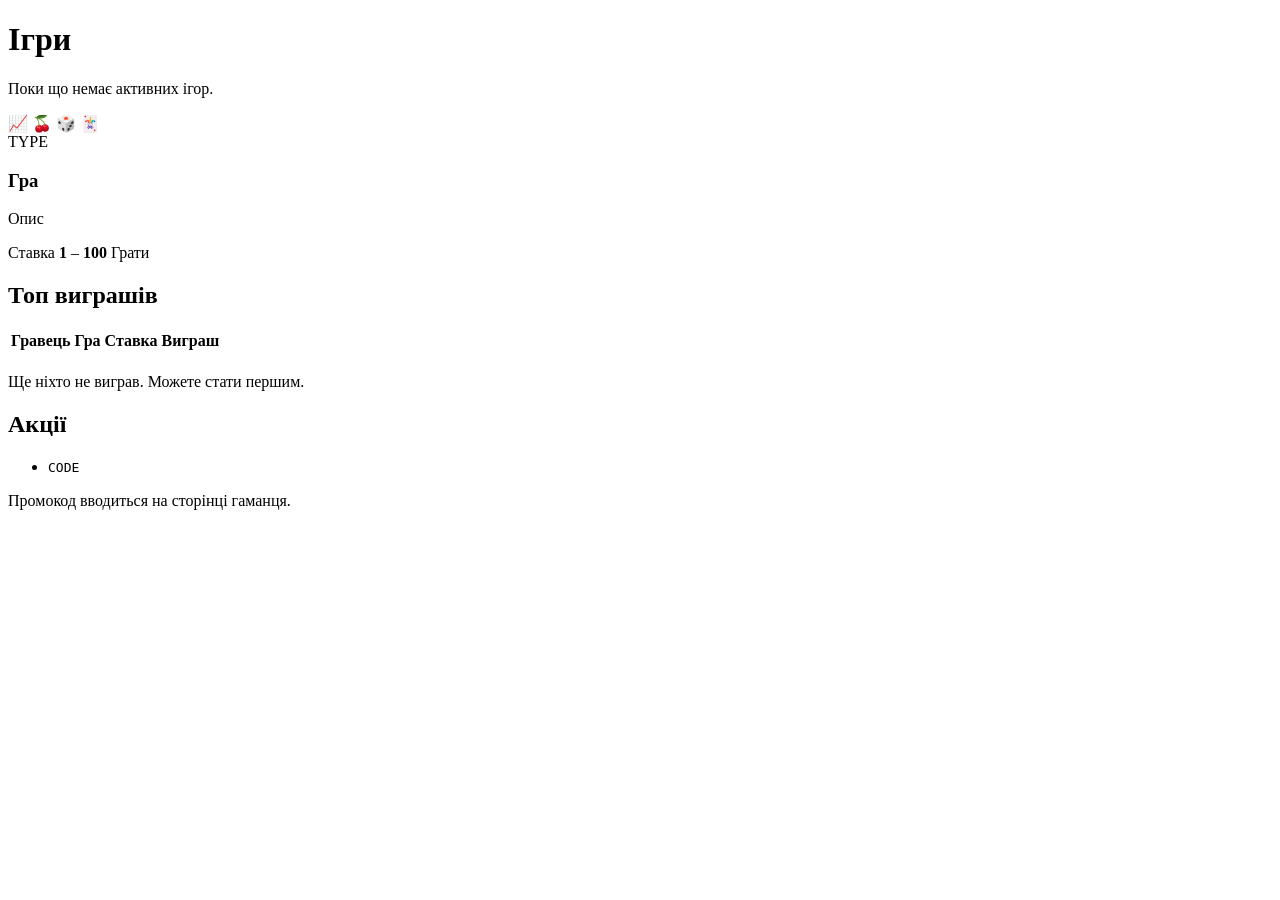
<file: src/main/resources/templates/index.html>
<!DOCTYPE html>
<html lang="uk" xmlns:th="http://www.thymeleaf.org">
<head th:replace="~{fragments :: head('Головна')}"></head>
<body>
<header th:replace="~{fragments :: header}"></header>
<main class="container">
    <div th:replace="~{fragments :: flash}"></div>

    <h1>Ігри</h1>
    <p class="muted" th:if="${#lists.isEmpty(games)}">Поки що немає активних ігор.</p>
    <div class="grid">
        <div class="card game" th:each="g : ${games}">
            <div class="game-top">
                <div class="game-icon" th:switch="${g.type.name()}">
                    <span th:case="'CRYPTO'">📈</span>
                    <span th:case="'SLOTS'">🍒</span>
                    <span th:case="'DICE'">🎲</span>
                    <span th:case="*">🃏</span>
                </div>
                <span class="badge neutral" th:text="${g.type}">TYPE</span>
            </div>
            <h3 th:text="${g.name}">Гра</h3>
            <p class="muted game-desc" th:text="${g.description}">Опис</p>
            <div class="game-footer">
                <span class="small muted">Ставка <b class="text-main" th:text="${g.minBet}">1</b> – <b class="text-main" th:text="${g.maxBet}">100</b></span>
                <a class="btn small" th:href="@{/play/{id}(id=${g.id})}" th:text="${me} ? 'Грати' : 'Увійти і грати'">Грати</a>
            </div>
        </div>
    </div>

    <div class="columns">
        <section class="card">
            <h2>Топ виграшів</h2>
            <div class="table-wrap" th:unless="${#lists.isEmpty(wins)}">
                <table>
                    <thead>
                    <tr><th>Гравець</th><th>Гра</th><th>Ставка</th><th>Виграш</th></tr>
                    </thead>
                    <tbody>
                    <tr th:each="w : ${wins}">
                        <td th:text="${w.username}"></td>
                        <td th:text="${w.gameName}"></td>
                        <td th:text="${w.amount}"></td>
                        <td class="win" th:text="${w.payout}"></td>
                    </tr>
                    </tbody>
                </table>
            </div>
            <p class="muted" th:if="${#lists.isEmpty(wins)}">Ще ніхто не виграв. Можете стати першим.</p>
        </section>

        <section class="card">
            <h2>Акції</h2>
            <ul class="plain">
                <li th:each="p : ${promotions}">
                    <code class="promo-code" th:text="${p.code}">CODE</code>
                    <span th:text="${p.title}"></span>
                    <span class="badge win" th:text="'+' + ${p.bonusAmount}"></span>
                    <span class="muted small" th:if="${p.validUntil}"
                          th:text="'до ' + ${#temporals.format(p.validUntil, 'dd.MM.yyyy')}"></span>
                </li>
            </ul>
            <p class="small muted">Промокод вводиться на сторінці гаманця.</p>
        </section>
    </div>
</main>
<footer th:replace="~{fragments :: footer}"></footer>
</body>
</html>
</file>
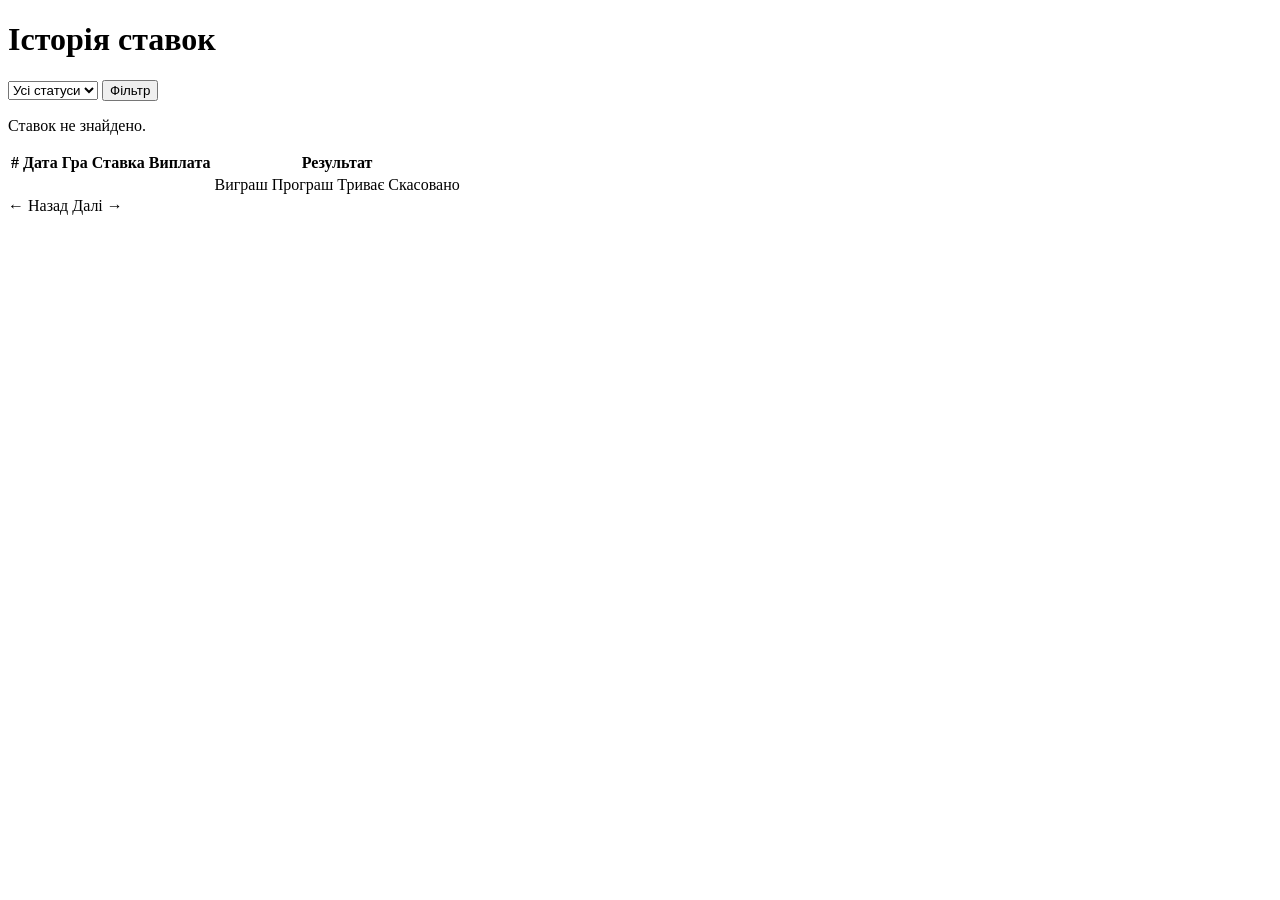
<file: src/main/resources/templates/history.html>
<!DOCTYPE html>
<html lang="uk" xmlns:th="http://www.thymeleaf.org">
<head th:replace="~{fragments :: head('Історія ставок')}"></head>
<body>
<header th:replace="~{fragments :: header}"></header>
<main class="container">
    <div class="page-head">
        <h1>Історія ставок</h1>
        <form method="get" th:action="@{/history}" class="filter">
            <select name="status">
                <option value="">Усі статуси</option>
                <option th:each="s : ${statuses}" th:value="${s}" th:text="${s}" th:selected="${s == status}"></option>
            </select>
            <button type="submit" class="btn small secondary">Фільтр</button>
        </form>
    </div>

    <div class="card">
        <p class="muted" th:if="${bets.totalElements == 0}">Ставок не знайдено.</p>
        <div class="table-wrap" th:unless="${bets.totalElements == 0}">
            <table>
                <thead>
                <tr><th>#</th><th>Дата</th><th>Гра</th><th>Ставка</th><th>Виплата</th><th>Результат</th></tr>
                </thead>
                <tbody>
                <tr th:each="b : ${bets.content}">
                    <td class="muted" th:text="${b.id}"></td>
                    <td th:text="${#temporals.format(b.createdAt, 'dd.MM HH:mm:ss')}"></td>
                    <td th:text="${b.gameName}"></td>
                    <td th:text="${b.amount}"></td>
                    <td th:text="${b.payout}"></td>
                    <td th:switch="${b.status.name()}">
                        <span th:case="'WON'" class="badge win">Виграш</span>
                        <span th:case="'LOST'" class="badge loss">Програш</span>
                        <span th:case="'PLACED'" class="badge neutral">Триває</span>
                        <span th:case="'CANCELLED'" class="badge neutral">Скасовано</span>
                    </td>
                </tr>
                </tbody>
            </table>
        </div>
        <div class="pager">
            <a th:if="${bets.hasPrevious()}" th:href="@{/history(page=${bets.page - 1}, status=${status})}">← Назад</a>
            <span th:text="'Сторінка ' + ${bets.page + 1} + ' з ' + ${bets.totalPages > 0 ? bets.totalPages : 1}"></span>
            <a th:if="${bets.hasNext()}" th:href="@{/history(page=${bets.page + 1}, status=${status})}">Далі →</a>
        </div>
    </div>
</main>
<footer th:replace="~{fragments :: footer}"></footer>
</body>
</html>
</file>
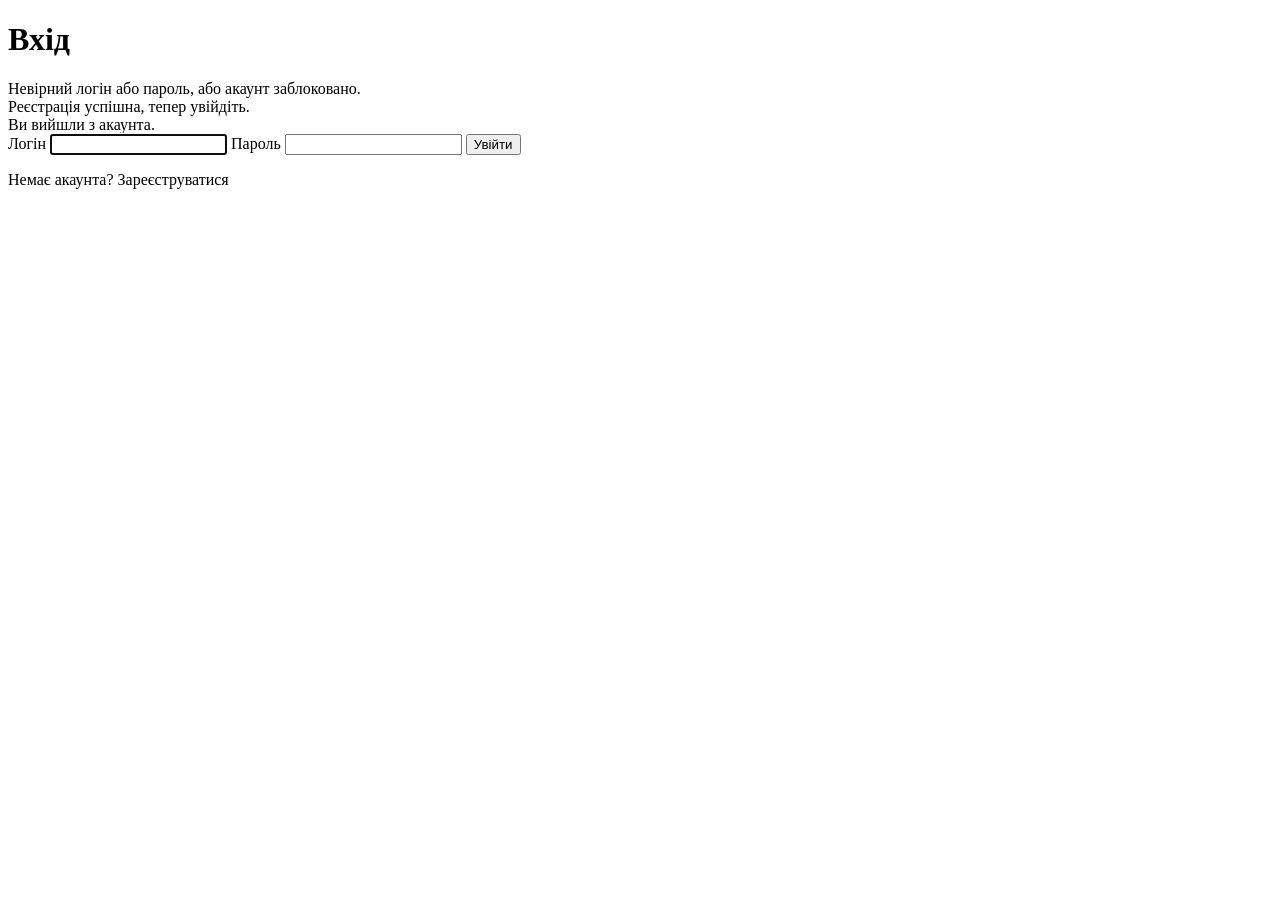
<file: src/main/resources/templates/login.html>
<!DOCTYPE html>
<html lang="uk" xmlns:th="http://www.thymeleaf.org">
<head th:replace="~{fragments :: head('Вхід')}"></head>
<body>
<header th:replace="~{fragments :: header}"></header>
<main class="container narrow auth">
    <div class="card">
        <h1>Вхід</h1>
        <div class="alert error" th:if="${param.error}">Невірний логін або пароль, або акаунт заблоковано.</div>
        <div class="alert success" th:if="${param.registered}">Реєстрація успішна, тепер увійдіть.</div>
        <div class="alert success" th:if="${param.logout}">Ви вийшли з акаунта.</div>
        <form th:action="@{/login}" method="post" class="form">
            <label>Логін <input type="text" name="username" required autofocus></label>
            <label>Пароль <input type="password" name="password" required></label>
            <button type="submit" class="btn">Увійти</button>
        </form>
        <p class="small muted auth-footer">Немає акаунта? <a th:href="@{/register}">Зареєструватися</a></p>
    </div>
</main>
</body>
</html>
</file>
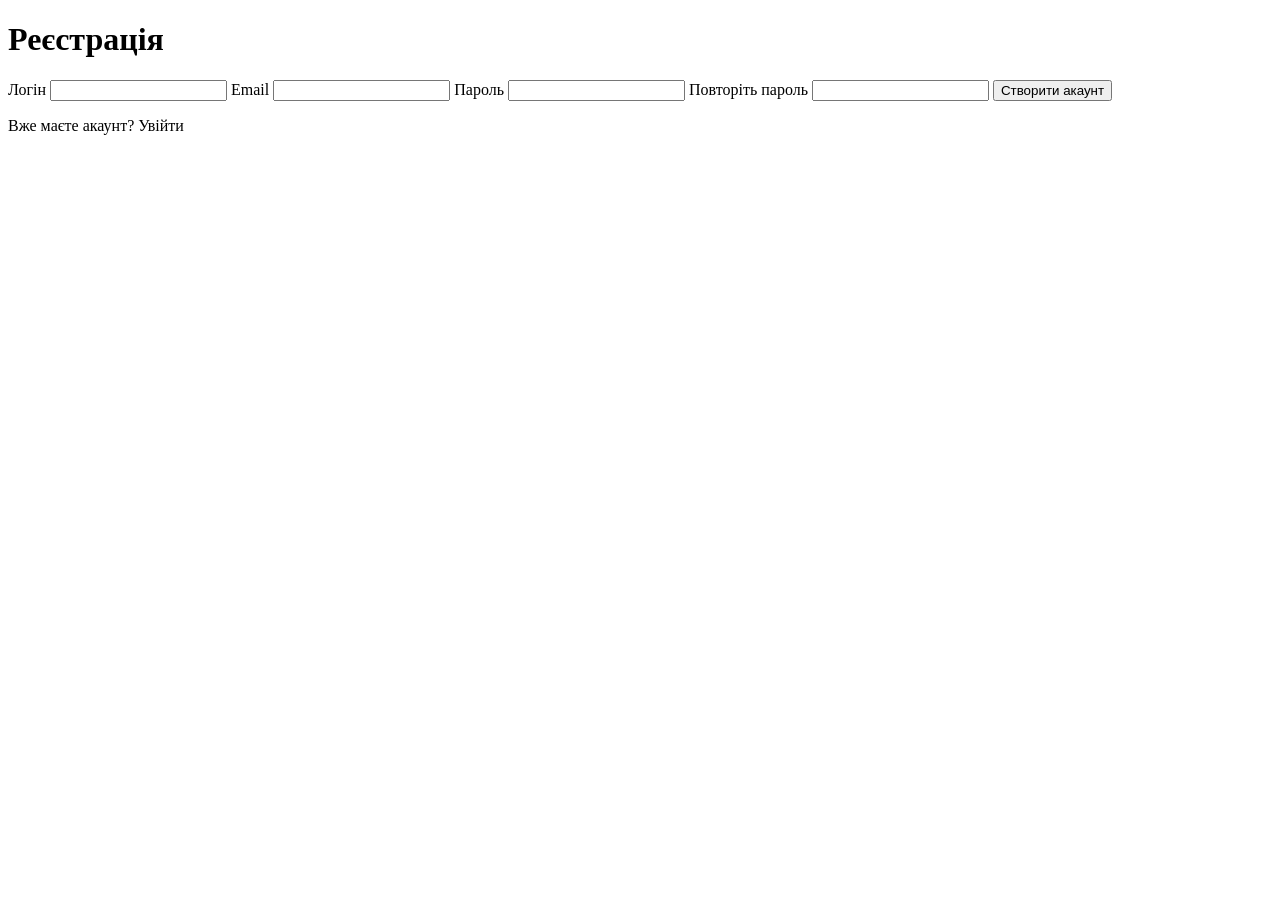
<file: src/main/resources/templates/register.html>
<!DOCTYPE html>
<html lang="uk" xmlns:th="http://www.thymeleaf.org">
<head th:replace="~{fragments :: head('Реєстрація')}"></head>
<body>
<header th:replace="~{fragments :: header}"></header>
<main class="container narrow auth">
    <div class="card">
        <h1>Реєстрація</h1>
        <div class="alert error" th:if="${error}" th:text="${error}"></div>
        <form th:action="@{/register}" th:object="${form}" method="post" class="form">
            <label>Логін
                <input type="text" th:field="*{username}" required>
                <span class="field-error" th:if="${#fields.hasErrors('username')}" th:errors="*{username}"></span>
            </label>
            <label>Email
                <input type="email" th:field="*{email}" required>
                <span class="field-error" th:if="${#fields.hasErrors('email')}" th:errors="*{email}"></span>
            </label>
            <label>Пароль
                <input type="password" th:field="*{password}" required>
                <span class="field-error" th:if="${#fields.hasErrors('password')}" th:errors="*{password}"></span>
            </label>
            <label>Повторіть пароль
                <input type="password" th:field="*{confirmPassword}" required>
            </label>
            <button type="submit" class="btn">Створити акаунт</button>
        </form>
        <p class="small muted auth-footer">Вже маєте акаунт? <a th:href="@{/login}">Увійти</a></p>
    </div>
</main>
</body>
</html>
</file>
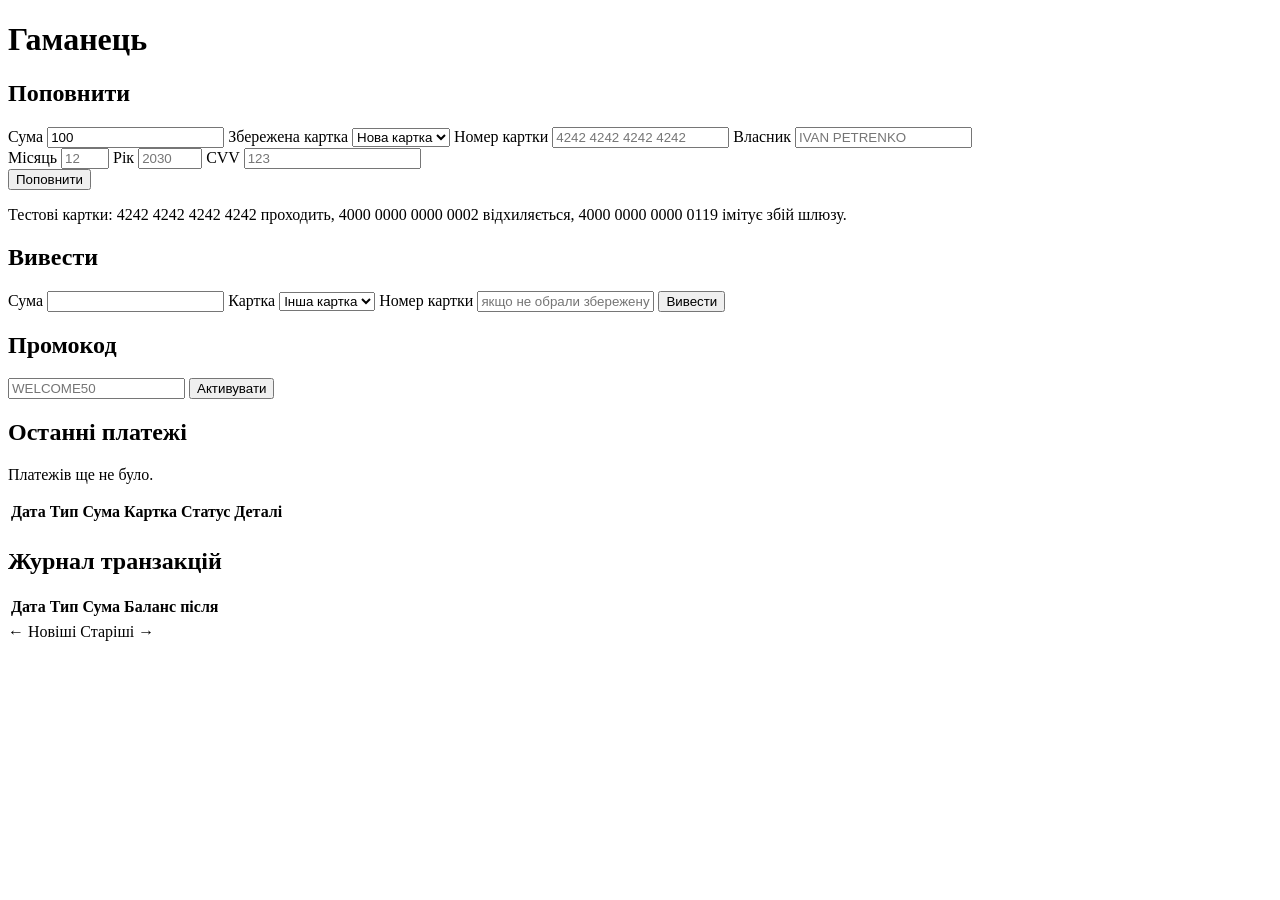
<file: src/main/resources/templates/wallet.html>
<!DOCTYPE html>
<html lang="uk" xmlns:th="http://www.thymeleaf.org">
<head th:replace="~{fragments :: head('Гаманець')}"></head>
<body>
<header th:replace="~{fragments :: header}"></header>
<main class="container">
    <div th:replace="~{fragments :: flash}"></div>
    <h1>Гаманець</h1>

    <div class="columns">
        <section class="card">
            <h2>Поповнити</h2>
            <form th:action="@{/wallet/deposit}" method="post" class="form">
                <label>Сума <input type="number" name="amount" min="1" step="0.01" value="100" required></label>
                <label th:unless="${#lists.isEmpty(cards)}">Збережена картка
                    <select name="savedPaymentId">
                        <option value="">Нова картка</option>
                        <option th:each="c : ${cards}" th:value="${c.paymentId}" th:text="${c.mask}"></option>
                    </select>
                </label>
                <label>Номер картки <input type="text" name="cardNumber" placeholder="4242 4242 4242 4242" autocomplete="cc-number"></label>
                <label>Власник <input type="text" name="cardHolder" placeholder="IVAN PETRENKO" autocomplete="cc-name"></label>
                <div class="row">
                    <label>Місяць <input type="number" name="expMonth" min="1" max="12" placeholder="12"></label>
                    <label>Рік <input type="number" name="expYear" min="2024" max="2100" placeholder="2030"></label>
                    <label>CVV <input type="password" name="cvv" maxlength="4" placeholder="123" required autocomplete="cc-csc"></label>
                </div>
                <button type="submit" class="btn">Поповнити</button>
                <p class="small muted">Тестові картки: 4242 4242 4242 4242 проходить, 4000 0000 0000 0002 відхиляється,
                    4000 0000 0000 0119 імітує збій шлюзу.</p>
            </form>
        </section>

        <div class="stack">
            <section class="card">
                <h2>Вивести</h2>
                <form th:action="@{/wallet/withdraw}" method="post" class="form">
                    <label>Сума <input type="number" name="amount" min="1" step="0.01" required></label>
                    <label th:unless="${#lists.isEmpty(cards)}">Картка
                        <select name="savedPaymentId">
                            <option value="">Інша картка</option>
                            <option th:each="c : ${cards}" th:value="${c.paymentId}" th:text="${c.mask}"></option>
                        </select>
                    </label>
                    <label>Номер картки <input type="text" name="cardNumber" placeholder="якщо не обрали збережену"></label>
                    <button type="submit" class="btn secondary">Вивести</button>
                </form>
            </section>

            <section class="card">
                <h2>Промокод</h2>
                <form th:action="@{/wallet/promo}" method="post" class="row">
                    <input type="text" name="code" placeholder="WELCOME50" required>
                    <button type="submit" class="btn">Активувати</button>
                </form>
            </section>
        </div>
    </div>

    <section class="card">
        <h2>Останні платежі</h2>
        <p class="muted" th:if="${#lists.isEmpty(payments)}">Платежів ще не було.</p>
        <div class="table-wrap" th:unless="${#lists.isEmpty(payments)}">
            <table>
                <thead>
                <tr><th>Дата</th><th>Тип</th><th>Сума</th><th>Картка</th><th>Статус</th><th>Деталі</th></tr>
                </thead>
                <tbody>
                <tr th:each="p : ${payments}">
                    <td th:text="${#temporals.format(p.createdAt, 'dd.MM HH:mm')}"></td>
                    <td th:text="${p.type.name() == 'DEPOSIT'} ? 'Поповнення' : 'Виведення'"></td>
                    <td th:text="${p.amount}"></td>
                    <td th:text="${p.cardMask}"></td>
                    <td>
                            <span class="badge"
                                  th:classappend="${p.status.name() == 'SUCCESS'} ? 'win' : (${p.status.name() == 'FAILED'} ? 'loss' : 'neutral')"
                                  th:text="${p.status}"></span>
                    </td>
                    <td class="small muted" th:text="${p.errorMessage} ?: ${p.providerRef}"></td>
                </tr>
                </tbody>
            </table>
        </div>
    </section>

    <section class="card">
        <h2>Журнал транзакцій</h2>
        <div class="table-wrap">
            <table>
                <thead>
                <tr><th>Дата</th><th>Тип</th><th>Сума</th><th>Баланс після</th></tr>
                </thead>
                <tbody>
                <tr th:each="t : ${transactions.content}">
                    <td th:text="${#temporals.format(t.createdAt, 'dd.MM HH:mm:ss')}"></td>
                    <td><span class="badge neutral" th:text="${t.type}"></span></td>
                    <td th:classappend="${t.type.name() == 'BET' or t.type.name() == 'WITHDRAWAL'} ? 'loss' : 'win'"
                        th:text="(${t.type.name() == 'BET' or t.type.name() == 'WITHDRAWAL'} ? '-' : '+') + ${t.amount}"></td>
                    <td th:text="${t.balanceAfter}"></td>
                </tr>
                </tbody>
            </table>
        </div>
        <div class="pager">
            <a th:if="${transactions.hasPrevious()}" th:href="@{/wallet(page=${transactions.page - 1})}">← Новіші</a>
            <span th:text="'Сторінка ' + ${transactions.page + 1} + ' з ' + ${transactions.totalPages > 0 ? transactions.totalPages : 1}"></span>
            <a th:if="${transactions.hasNext()}" th:href="@{/wallet(page=${transactions.page + 1})}">Старіші →</a>
        </div>
    </section>
</main>
<footer th:replace="~{fragments :: footer}"></footer>
</body>
</html>
</file>
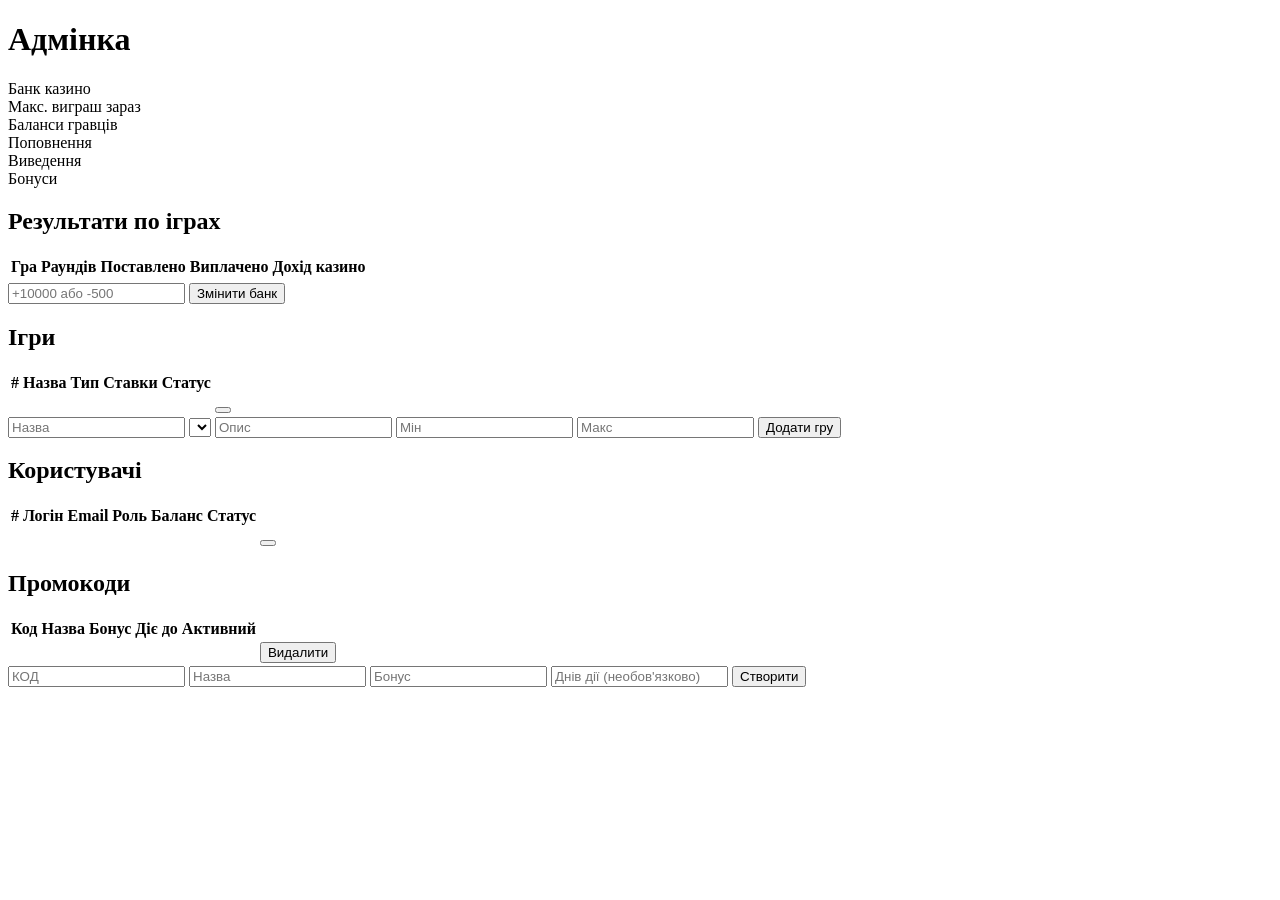
<file: src/main/resources/templates/admin/dashboard.html>
<!DOCTYPE html>
<html lang="uk" xmlns:th="http://www.thymeleaf.org">
<head th:replace="~{fragments :: head('Адмінка')}"></head>
<body>
<header th:replace="~{fragments :: header}"></header>
<main class="container">
    <div th:replace="~{fragments :: flash}"></div>
    <h1>Адмінка</h1>

    <div class="stats">
        <div class="card stat"><span>Банк казино</span><b th:text="${stats.houseBank}"></b></div>
        <div class="card stat"><span>Макс. виграш зараз</span><b th:text="${maxWin}"></b></div>
        <div class="card stat"><span>Баланси гравців</span><b th:text="${stats.playersBalance}"></b></div>
        <div class="card stat"><span>Поповнення</span><b th:text="${stats.totalDeposits}"></b></div>
        <div class="card stat"><span>Виведення</span><b th:text="${stats.totalWithdrawals}"></b></div>
        <div class="card stat"><span>Бонуси</span><b th:text="${stats.totalBonuses}"></b></div>
    </div>

    <section class="card">
        <h2>Результати по іграх</h2>
        <div class="table-wrap">
            <table>
                <thead>
                <tr><th>Гра</th><th>Раундів</th><th>Поставлено</th><th>Виплачено</th><th>Дохід казино</th></tr>
                </thead>
                <tbody>
                <tr th:each="g : ${stats.games}">
                    <td th:text="${g.gameName}"></td>
                    <td th:text="${g.rounds}"></td>
                    <td th:text="${g.wagered}"></td>
                    <td th:text="${g.paidOut}"></td>
                    <td th:with="profit=${g.wagered.subtract(g.paidOut)}"
                        th:classappend="${profit.signum() >= 0} ? 'win' : 'loss'" th:text="${profit}"></td>
                </tr>
                </tbody>
            </table>
        </div>
        <form th:action="@{/admin/house}" method="post" class="form-bar">
            <input type="number" name="delta" step="0.01" placeholder="+10000 або -500" required>
            <button class="btn small" type="submit">Змінити банк</button>
        </form>
    </section>

    <section class="card">
        <h2>Ігри</h2>
        <div class="table-wrap">
            <table>
                <thead>
                <tr><th>#</th><th>Назва</th><th>Тип</th><th>Ставки</th><th>Статус</th><th></th></tr>
                </thead>
                <tbody>
                <tr th:each="g : ${games}">
                    <td class="muted" th:text="${g.id}"></td>
                    <td th:text="${g.name}"></td>
                    <td><span class="badge neutral" th:text="${g.type}"></span></td>
                    <td th:text="${g.minBet} + ' – ' + ${g.maxBet}"></td>
                    <td><span class="badge" th:classappend="${g.active} ? 'win' : 'neutral'" th:text="${g.active} ? 'активна' : 'вимкнена'"></span></td>
                    <td>
                        <form th:action="@{/admin/games/{id}/toggle(id=${g.id})}" method="post">
                            <button class="btn small secondary" type="submit" th:text="${g.active} ? 'Вимкнути' : 'Увімкнути'"></button>
                        </form>
                    </td>
                </tr>
                </tbody>
            </table>
        </div>
        <form th:action="@{/admin/games}" method="post" class="form-bar">
            <input type="text" name="name" placeholder="Назва" required>
            <select name="type">
                <option th:each="t : ${gameTypes}" th:value="${t}" th:text="${t}"></option>
            </select>
            <input type="text" name="description" placeholder="Опис">
            <input type="number" name="minBet" step="0.01" placeholder="Мін" required>
            <input type="number" name="maxBet" step="0.01" placeholder="Макс" required>
            <button class="btn small" type="submit">Додати гру</button>
        </form>
    </section>

    <section class="card">
        <h2>Користувачі</h2>
        <div class="table-wrap">
            <table>
                <thead>
                <tr><th>#</th><th>Логін</th><th>Email</th><th>Роль</th><th>Баланс</th><th>Статус</th><th></th></tr>
                </thead>
                <tbody>
                <tr th:each="u : ${users}">
                    <td class="muted" th:text="${u.id}"></td>
                    <td th:text="${u.username}"></td>
                    <td class="muted" th:text="${u.email}"></td>
                    <td><span class="badge neutral" th:text="${u.role}"></span></td>
                    <td th:text="${u.balance}"></td>
                    <td><span class="badge" th:classappend="${u.blocked} ? 'loss' : 'neutral'" th:text="${u.blocked} ? 'заблокований' : 'активний'"></span></td>
                    <td>
                        <form th:unless="${u.role.name() == 'ADMIN'}" th:action="@{/admin/users/{id}/block(id=${u.id})}" method="post">
                            <input type="hidden" name="blocked" th:value="${!u.blocked}">
                            <button class="btn small secondary" type="submit" th:text="${u.blocked} ? 'Розблокувати' : 'Заблокувати'"></button>
                        </form>
                    </td>
                </tr>
                </tbody>
            </table>
        </div>
    </section>

    <section class="card">
        <h2>Промокоди</h2>
        <div class="table-wrap">
            <table>
                <thead>
                <tr><th>Код</th><th>Назва</th><th>Бонус</th><th>Діє до</th><th>Активний</th><th></th></tr>
                </thead>
                <tbody>
                <tr th:each="p : ${promotions}">
                    <td><code class="promo-code" th:text="${p.code}"></code></td>
                    <td th:text="${p.title}"></td>
                    <td th:text="${p.bonusAmount}"></td>
                    <td class="muted" th:text="${p.validUntil} ? ${#temporals.format(p.validUntil, 'dd.MM.yyyy')} : 'безстроково'"></td>
                    <td><span class="badge" th:classappend="${p.active} ? 'win' : 'neutral'" th:text="${p.active} ? 'так' : 'ні'"></span></td>
                    <td>
                        <form th:action="@{/admin/promotions/{id}/delete(id=${p.id})}" method="post">
                            <button class="btn small danger" type="submit">Видалити</button>
                        </form>
                    </td>
                </tr>
                </tbody>
            </table>
        </div>
        <form th:action="@{/admin/promotions}" method="post" class="form-bar">
            <input type="text" name="code" placeholder="КОД" required>
            <input type="text" name="title" placeholder="Назва" required>
            <input type="number" name="bonusAmount" step="0.01" placeholder="Бонус" required>
            <input type="number" name="days" min="1" placeholder="Днів дії (необов'язково)">
            <button class="btn small" type="submit">Створити</button>
        </form>
    </section>
</main>
<footer th:replace="~{fragments :: footer}"></footer>
</body>
</html>
</file>
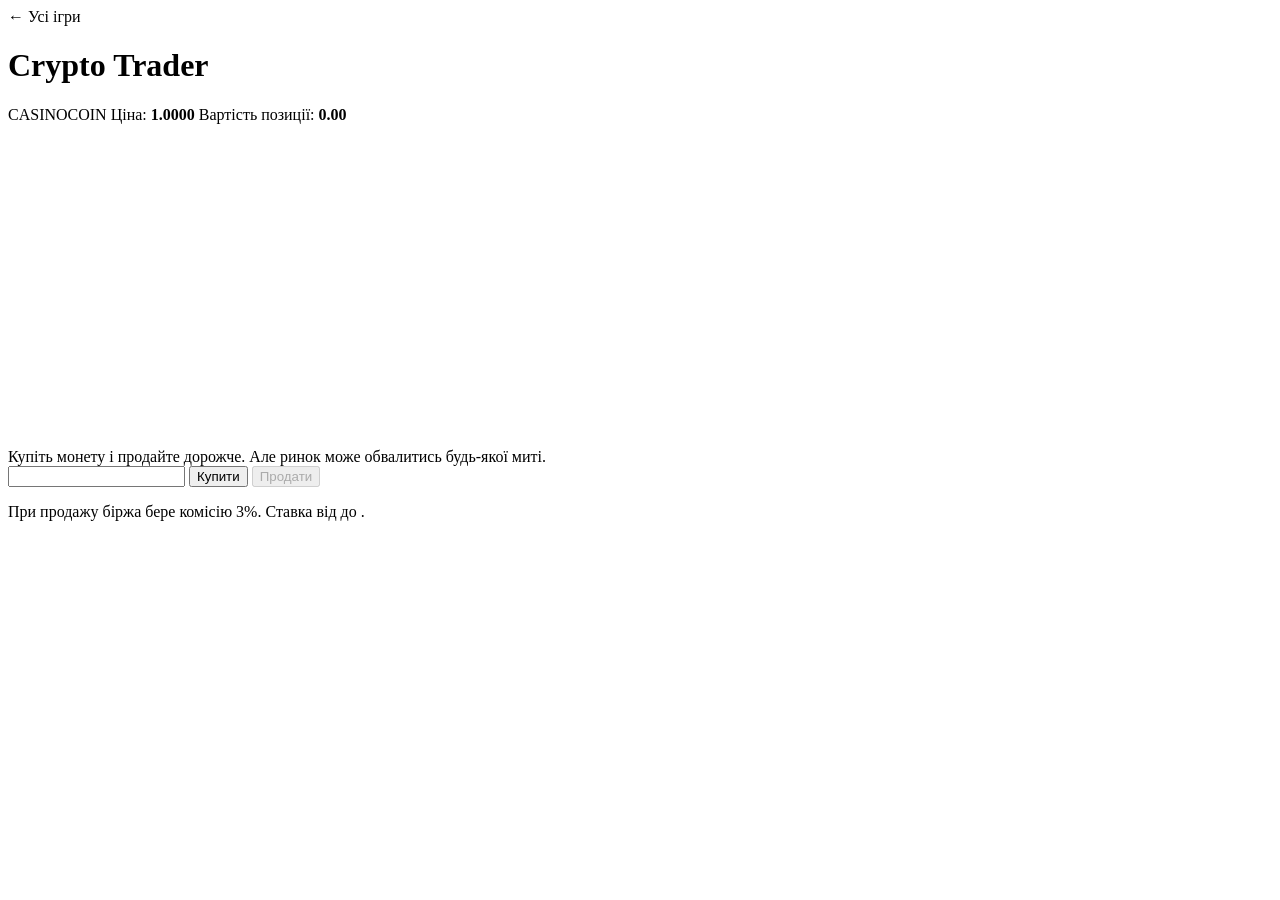
<file: src/main/resources/templates/play/crypto.html>
<!DOCTYPE html>
<html lang="uk" xmlns:th="http://www.thymeleaf.org">
<head th:replace="~{fragments :: head(${game.name})}"></head>
<body>
<header th:replace="~{fragments :: header}"></header>
<main class="container" id="game" th:data-game-id="${game.id}">
    <a class="back-link" th:href="@{/}">← Усі ігри</a>
    <h1 th:text="${game.name}">Crypto Trader</h1>
    <p class="muted" th:text="${game.description}"></p>

    <div class="card">
        <div class="ticker">
            <span class="coin-tag"><span class="live-dot"></span>CASINOCOIN</span>
            <span>Ціна: <b id="price">1.0000</b></span>
            <span>Вартість позиції: <b id="value">0.00</b></span>
        </div>
        <canvas id="chart" width="900" height="320"></canvas>
        <div id="message" class="message center">Купіть монету і продайте дорожче. Але ринок може обвалитись будь-якої миті.</div>
        <div class="bet-bar">
            <input type="number" id="amount" th:min="${game.minBet}" th:max="${game.maxBet}" step="0.01" th:value="${game.minBet}">
            <button id="buy" class="btn">Купити</button>
            <button id="sell" class="btn danger" disabled>Продати</button>
        </div>
        <p class="small muted center">При продажу біржа бере комісію 3%. Ставка від <span th:text="${game.minBet}"></span>
            до <span th:text="${game.maxBet}"></span>.</p>
    </div>
</main>
<script th:src="@{/js/app.js}"></script>
<script th:src="@{/js/crypto.js}"></script>
</body>
</html>
</file>
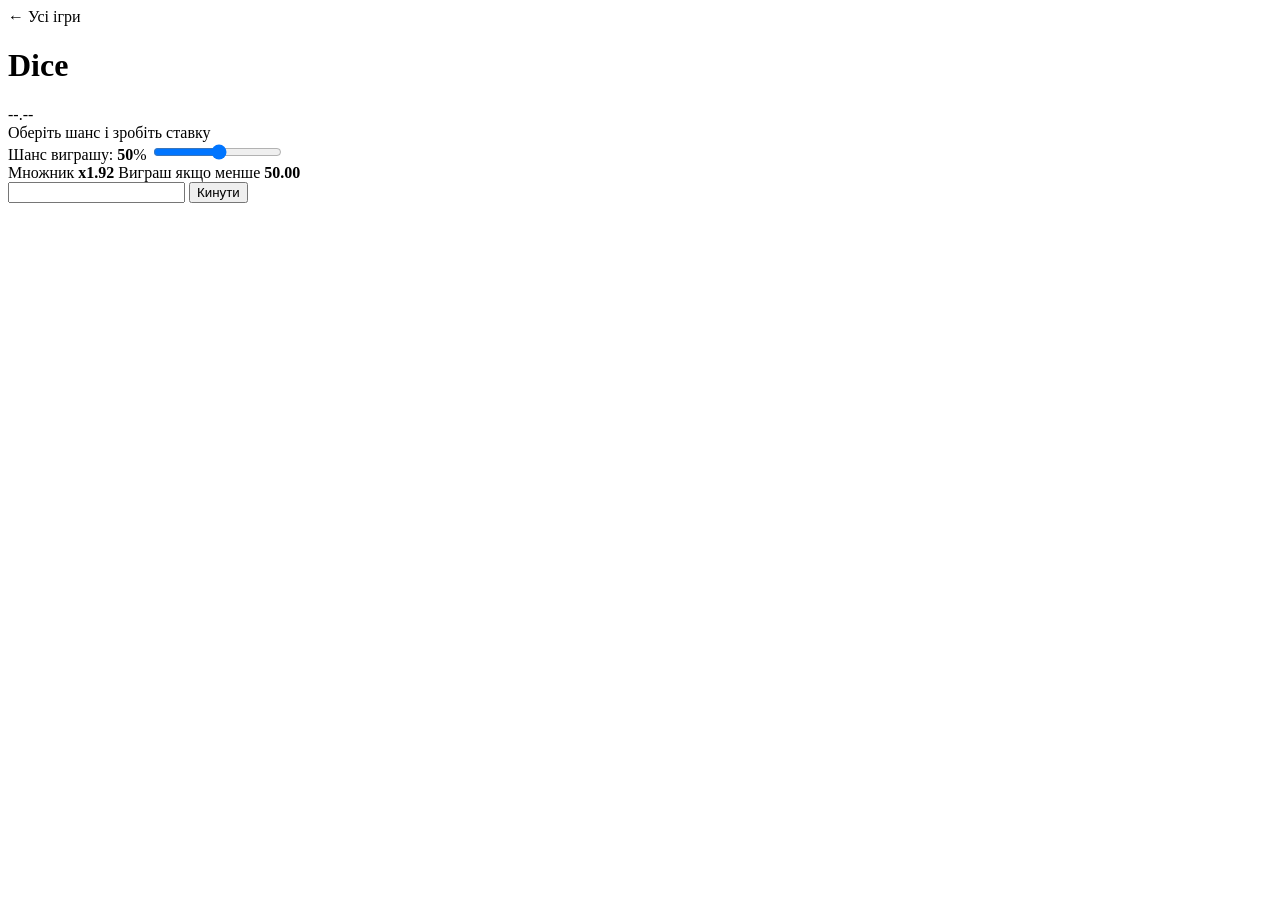
<file: src/main/resources/templates/play/dice.html>
<!DOCTYPE html>
<html lang="uk" xmlns:th="http://www.thymeleaf.org">
<head th:replace="~{fragments :: head(${game.name})}"></head>
<body>
<header th:replace="~{fragments :: header}"></header>
<main class="container narrow" id="game" th:data-game-id="${game.id}">
    <a class="back-link" th:href="@{/}">← Усі ігри</a>
    <h1 th:text="${game.name}">Dice</h1>
    <p class="muted" th:text="${game.description}"></p>

    <div class="card center">
        <div id="roll" class="big-number">--.--</div>
        <div id="message" class="message">Оберіть шанс і зробіть ставку</div>

        <label class="slider">
            <span>Шанс виграшу: <b id="chanceLabel">50</b>%</span>
            <input type="range" id="chance" min="2" max="95" value="50">
        </label>
        <div class="dice-metrics">
            <span>Множник <b id="multiplier">x1.92</b></span>
            <span>Виграш якщо менше <b id="target">50.00</b></span>
        </div>

        <div class="bet-bar">
            <input type="number" id="amount" th:min="${game.minBet}" th:max="${game.maxBet}" step="0.01" th:value="${game.minBet}">
            <button id="rollBtn" class="btn">Кинути</button>
        </div>
        <p class="small muted" th:text="'Ставка від ' + ${game.minBet} + ' до ' + ${game.maxBet}"></p>
    </div>
</main>
<script th:src="@{/js/app.js}"></script>
<script th:src="@{/js/dice.js}"></script>
</body>
</html>
</file>
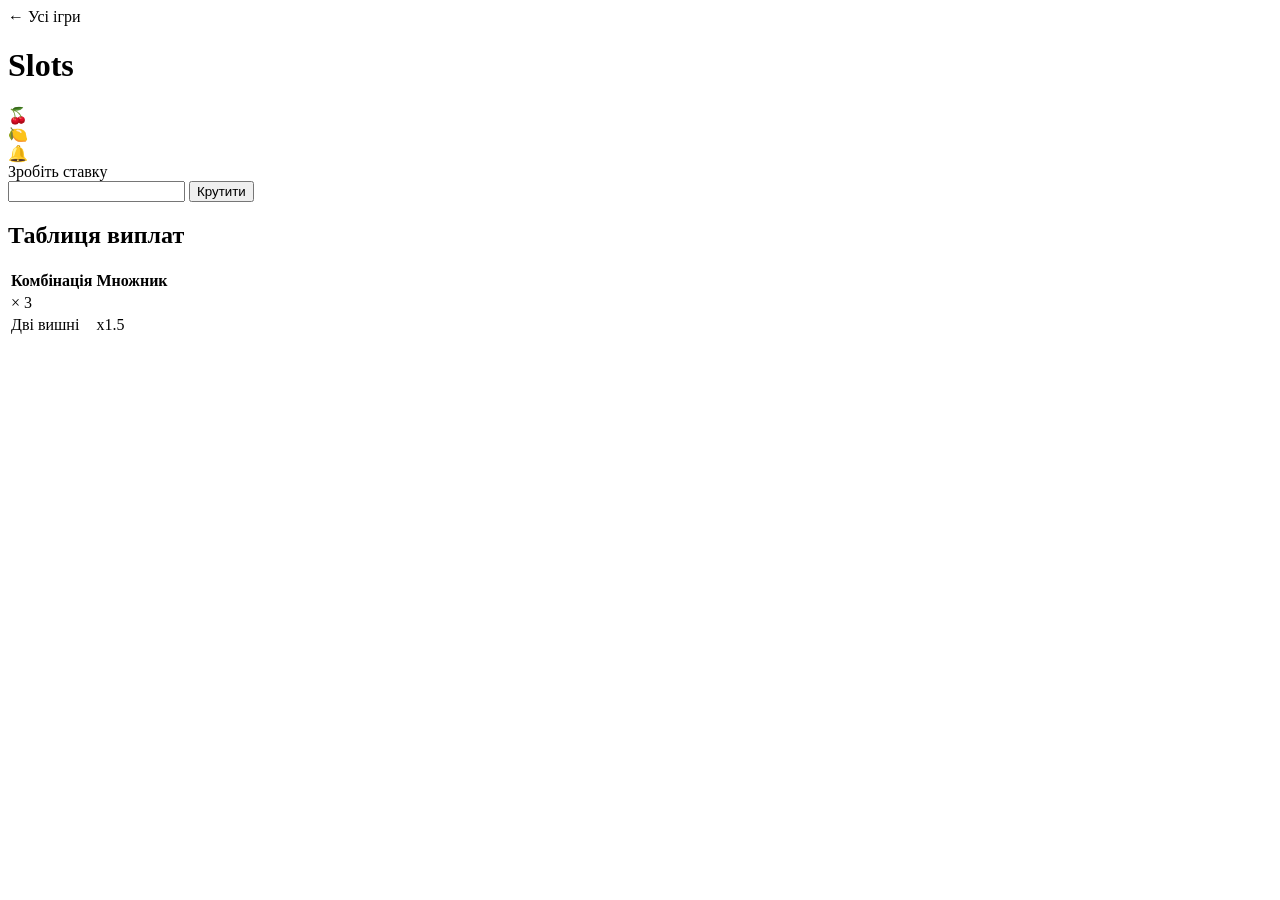
<file: src/main/resources/templates/play/slots.html>
<!DOCTYPE html>
<html lang="uk" xmlns:th="http://www.thymeleaf.org">
<head th:replace="~{fragments :: head(${game.name})}"></head>
<body>
<header th:replace="~{fragments :: header}"></header>
<main class="container narrow" id="game" th:data-game-id="${game.id}">
    <a class="back-link" th:href="@{/}">← Усі ігри</a>
    <h1 th:text="${game.name}">Slots</h1>
    <p class="muted" th:text="${game.description}"></p>

    <div class="card center">
        <div class="reels">
            <div class="reel">🍒</div><div class="reel">🍋</div><div class="reel">🔔</div>
        </div>
        <div id="message" class="message">Зробіть ставку</div>
        <div class="bet-bar">
            <input type="number" id="amount" th:min="${game.minBet}" th:max="${game.maxBet}" step="0.01" th:value="${game.minBet}">
            <button id="spin" class="btn">Крутити</button>
        </div>
        <p class="small muted" th:text="'Ставка від ' + ${game.minBet} + ' до ' + ${game.maxBet}"></p>
    </div>

    <div class="card">
        <h2>Таблиця виплат</h2>
        <div class="table-wrap">
            <table>
                <thead>
                <tr><th>Комбінація</th><th>Множник</th></tr>
                </thead>
                <tbody>
                <tr th:each="row : ${paytable}">
                    <td><span class="sym" th:data-symbol="${row.symbol}" th:text="${row.symbol}"></span> × 3</td>
                    <td><span class="badge accent" th:text="'x' + ${row.multiplier}"></span></td>
                </tr>
                <tr>
                    <td>Дві вишні</td>
                    <td><span class="badge neutral">x1.5</span></td>
                </tr>
                </tbody>
            </table>
        </div>
    </div>
</main>
<script th:src="@{/js/app.js}"></script>
<script th:src="@{/js/slots.js}"></script>
</body>
</html>
</file>
